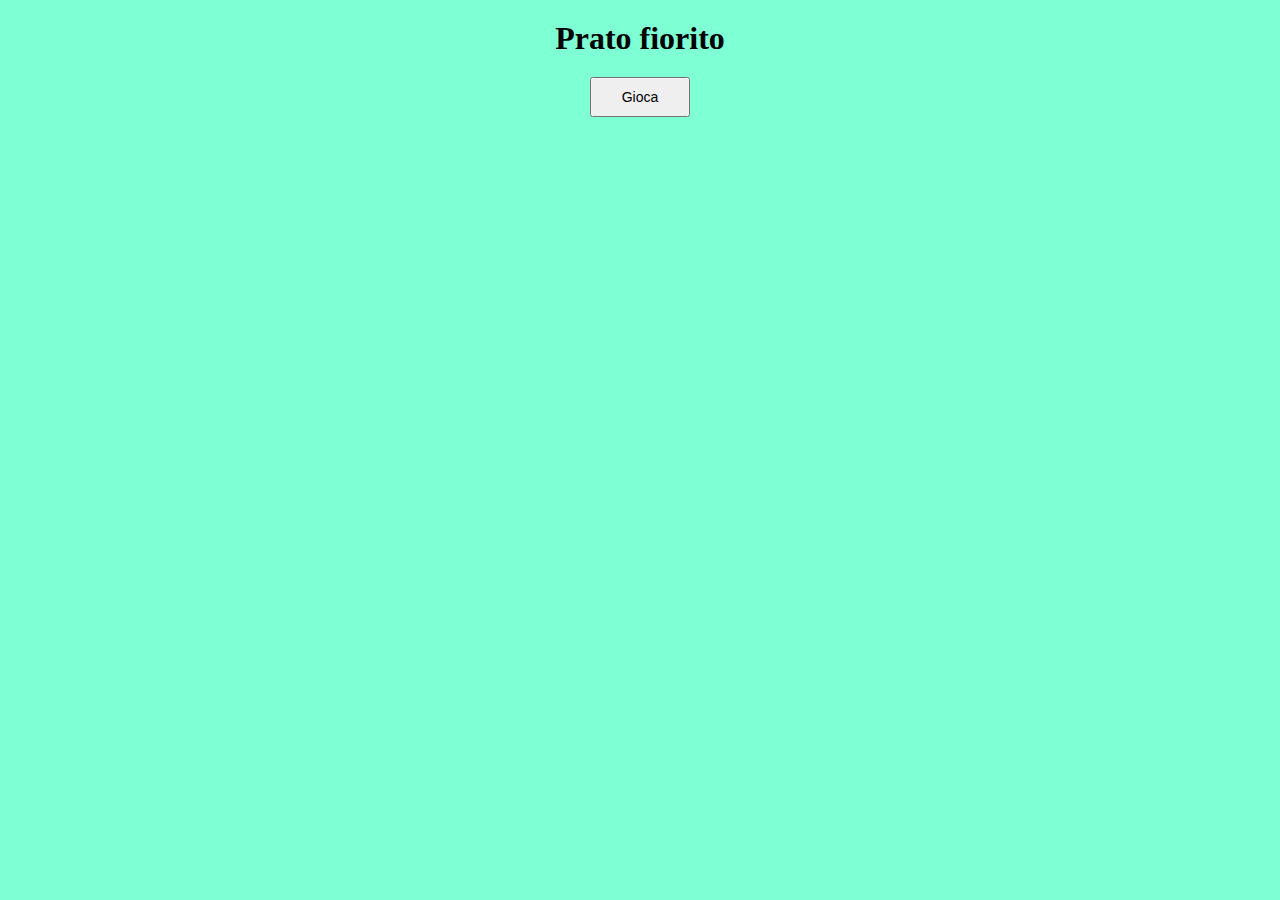
<file: index.html>
<!DOCTYPE html>
<html lang="en">
<head>
    <meta charset="UTF-8">
    <meta http-equiv="X-UA-Compatible" content="IE=edge">
    <meta name="viewport" content="width=device-width, initial-scale=1.0">
    <link rel="stylesheet" href="./css/style.css">
    <title>Prato Fiorito</title>
</head>

<body>
    <main>      
        <div class="button">
            <h1>Prato fiorito</h1>
            <input type="button" value="Gioca" id="pulsante">
        </div>

        <div class="container">

            <div class="griglia" id="griglia">
            </div>
        </div>
    </main>    
    

    <script src="./js/app.js"></script>
</body>
</html>
</file>
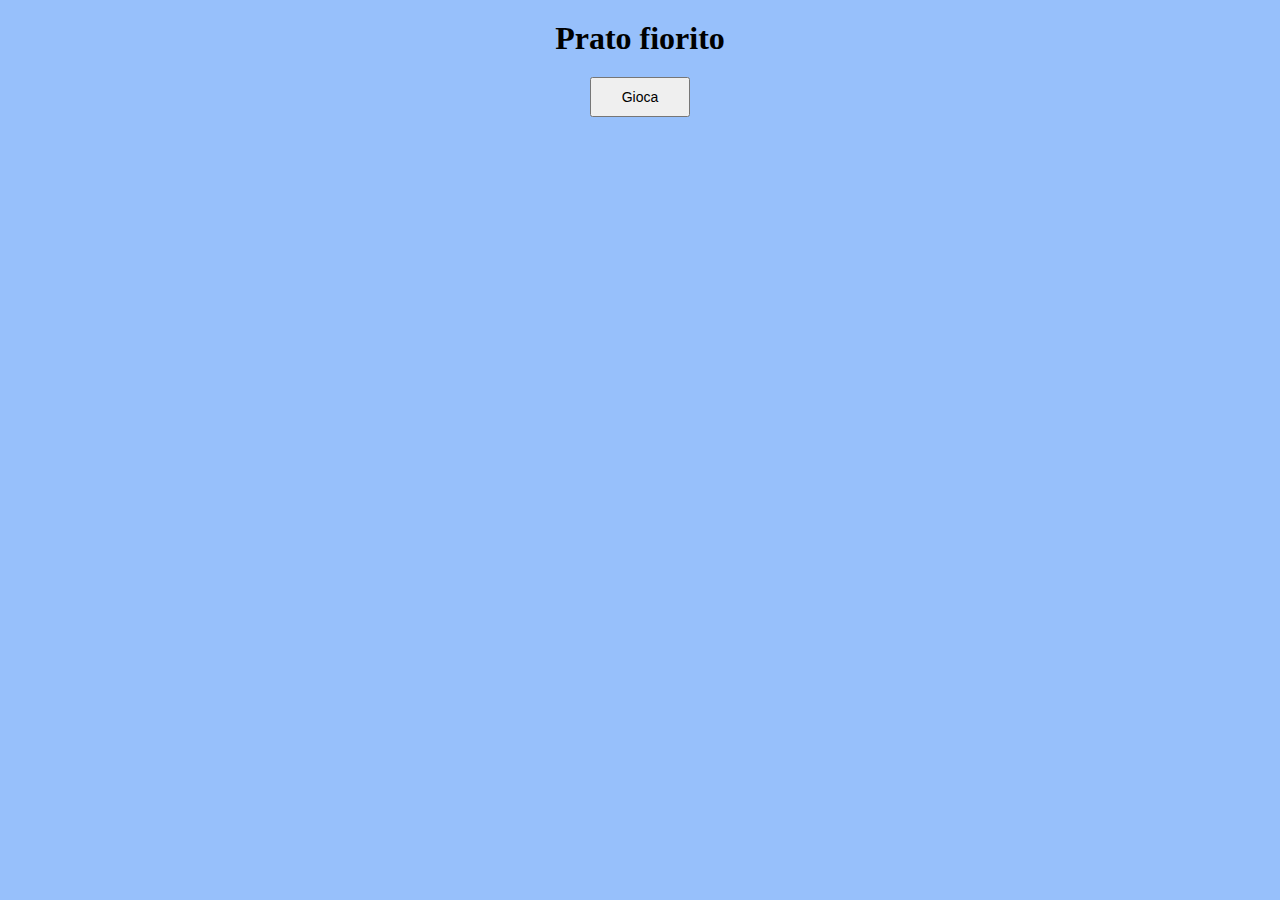
<file: bonus/index.html>
<!DOCTYPE html>
<html lang="en">
<head>
    <meta charset="UTF-8">
    <meta http-equiv="X-UA-Compatible" content="IE=edge">
    <meta name="viewport" content="width=device-width, initial-scale=1.0">
    <link rel="stylesheet" href="./css/style.css">
    <title>Prato Fiorito</title>
</head>
<body>
   
    <main>      

        <div class="button">
            <h1>Prato fiorito</h1>
            <input type="button" value="Gioca" id="pulsante">
        </div>

        <div class="container">

            <div class="griglia" id="griglia">
            </div>
        </div>

    </main>  
    
    

    <script src="./js/app.js"></script>
</body>
</html>
</file>
<file: css/style.css>
* {
	margin: 0;
	padding: 0;
	box-sizing: border-box;
}

body{
    background-color: aquamarine;
}

.button{
    display: flex;
    flex-direction: column;
    gap: 20px;
    align-items: center;
    justify-content: center;
    padding: 20px;
}

.button input{
    width: 100px;
    padding: 10px;
    font-size: 14px;
}

.container {
	max-width: 1000px;
	margin: 0 auto;
	padding: 20px;
}

.griglia {
	display: flex;
	flex-wrap: wrap;
}

.griglia > * {
	aspect-ratio: 1;
	border: 2px solid black;
	display: flex;
	justify-content: center;
	align-items: center;
	font-size: 24px;
}
</file>
<file: bonus/css/style.css>
* {
	margin: 0;
	padding: 0;
	box-sizing: border-box;
}

body{
    background-color: #97C0FB;
}

.button{
    display: flex;
    flex-direction: column;
    gap: 20px;
    align-items: center;
    justify-content: center;
    padding: 20px;
}

.button input{
    width: 100px;
    padding: 10px;
    font-size: 14px;
}

.container {
	max-width: 1000px;
	margin: 0 auto;
	padding: 20px;
}

.griglia {
	display: flex;
	flex-wrap: wrap;
}

.griglia > * {
	aspect-ratio: 1;
	border: 2px solid black;
	display: flex;
	justify-content: center;
	align-items: center;
	font-size: 24px;
}

.new-color{
    background-color: #CCD6E7;
}
</file>
